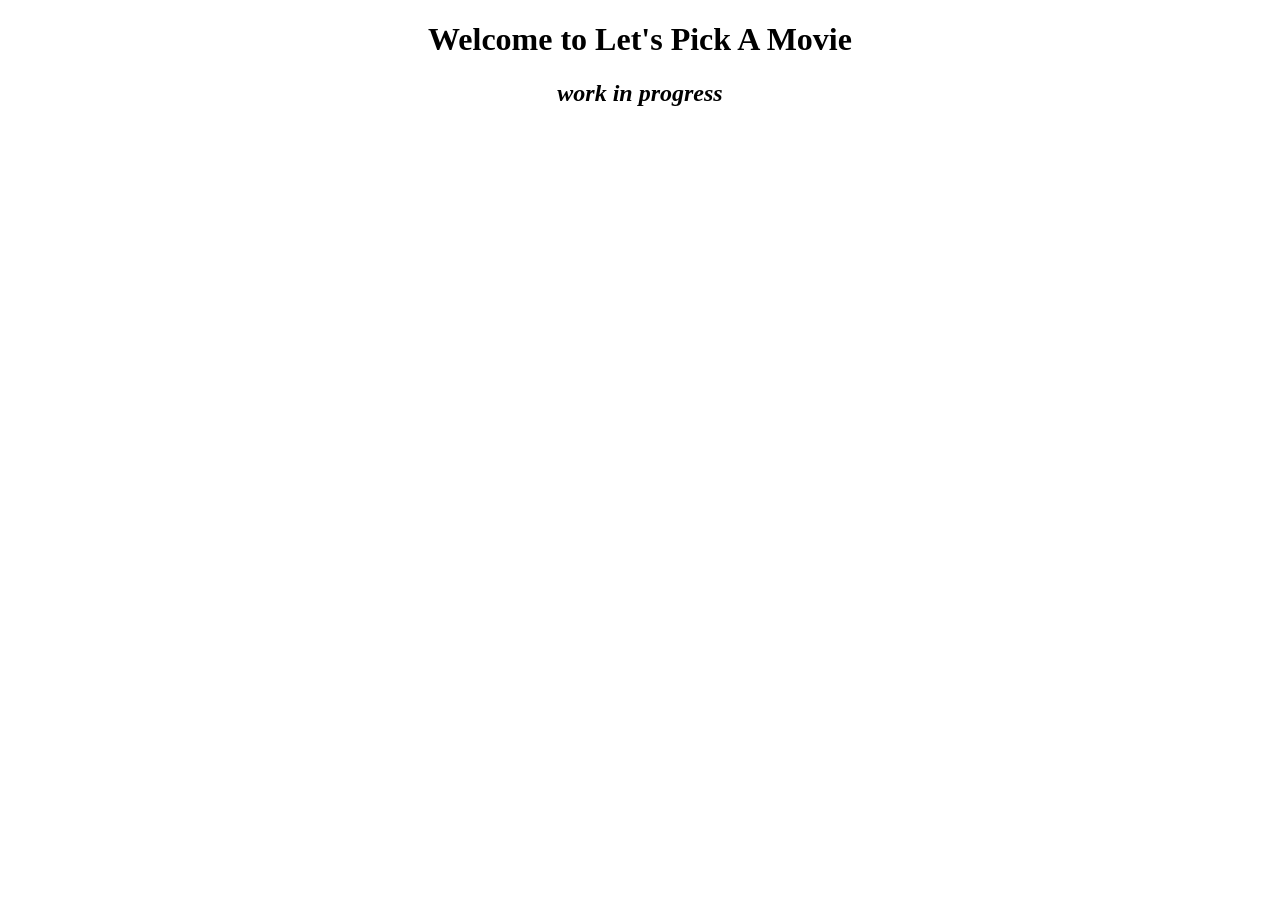
<file: static/index.html>
<!DOCTYPE html>
<html lang="en">

<head>
    <meta charset="UTF-8">
    <meta name="viewport" content="width=device-width, initial-scale=1.0">
    <title>Home</title>
</head>

<body>
    <div style="text-align: center;">
        <h1>Welcome to Let's Pick A Movie</h1>
        <h2><i> work in progress</i><h2>
    </div>

</body>

</html>
</file>
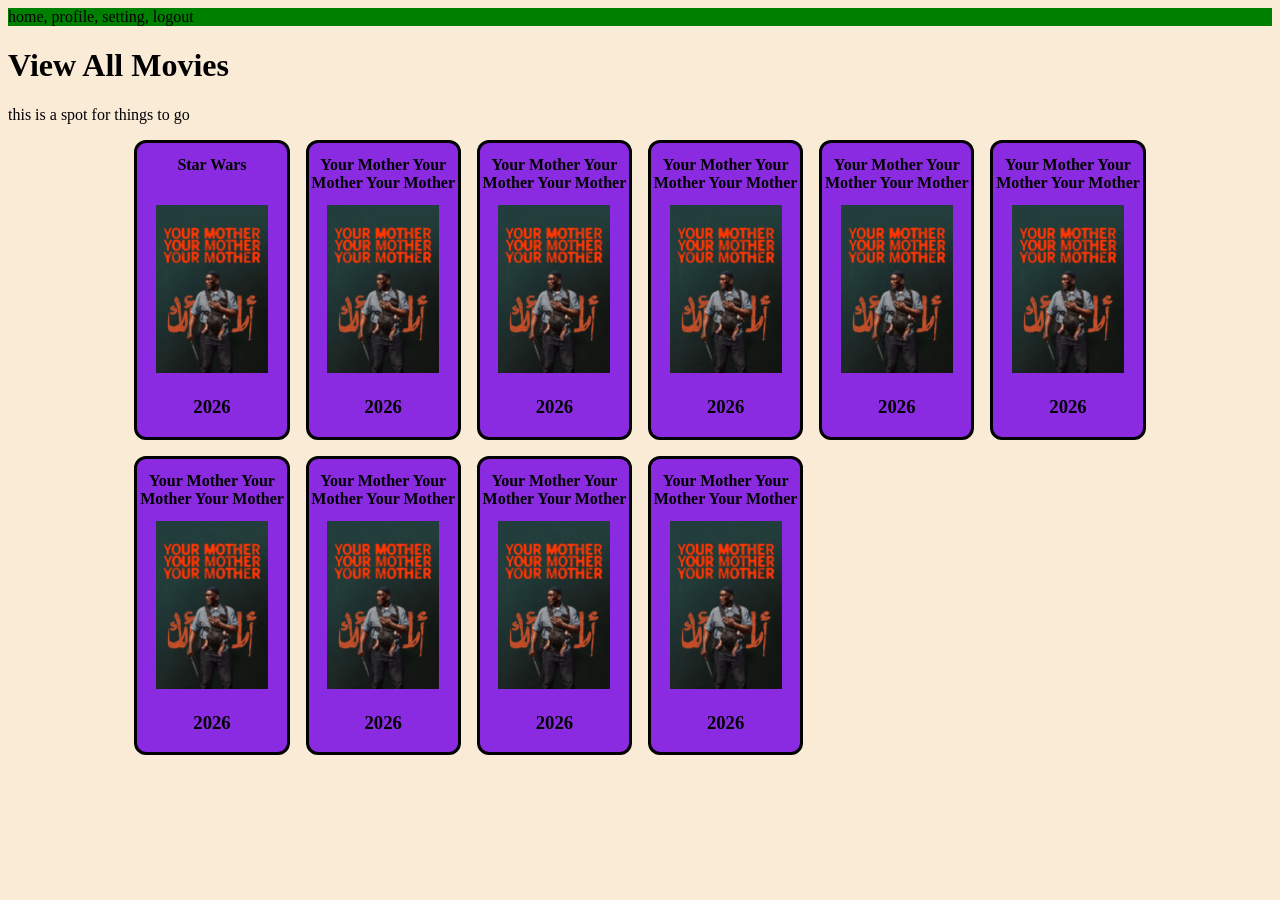
<file: movies.html>
<!doctype html>
<html lang="en">
  <head>
    <meta charset="UTF-8" />
    <meta name="viewport" content="width=device-width, initial-scale=1.0" />
    <title>Movies</title>
    <link rel="stylesheet" href="style.css" />
  </head>
  <body>
    <!-- todo: header -->
    <div id="header">home, profile, setting, logout</div>
    <h1>View All Movies</h1>
    <p>this is a spot for things to go</p>

    <div class="container">
      <!-- <div class="movie-card">
        <h2>Title</h2>
        <h3>Author</h3>
        <h3>Page Count</h3>
        <button>Completed</button>
      </div> -->
      <div class="movie-card">
        <a href="http://google.com" class="card-link">
          <h2 class="title">Star Wars </h2>
          <img src="static/sample_movie_poster.jpg" alt="movie poster" class='movie-poster' />
          <h3 class="year">2026</h3>
        </a>
      </div>
      <div class="movie-card">
        <a href="#" class="card-link">
          <h2 class="title">Your Mother Your Mother Your Mother</h2>
          <img src="static/sample_movie_poster.jpg" alt="movie poster" class='movie-poster' />
          <h3 class="year">2026</h3>
        </a>
      </div>
      <div class="movie-card">
        <a href="#" class="card-link">
          <h2 class="title">Your Mother Your Mother Your Mother</h2>
          <img src="static/sample_movie_poster.jpg" alt="movie poster" class='movie-poster' />
          <h3 class="year">2026</h3>
        </a>
      </div>
      <div class="movie-card">
        <a href="#" class="card-link">
          <h2 class="title">Your Mother Your Mother Your Mother</h2>
          <img src="static/sample_movie_poster.jpg" alt="movie poster" class='movie-poster' />
          <h3 class="year">2026</h3>
        </a>
      </div>
      <div class="movie-card">
        <a href="#" class="card-link">
          <h2 class="title">Your Mother Your Mother Your Mother</h2>
          <img src="static/sample_movie_poster.jpg" alt="movie poster" class='movie-poster' />
          <h3 class="year">2026</h3>
        </a>
      </div>
      <div class="movie-card">
        <a href="#" class="card-link">
          <h2 class="title">Your Mother Your Mother Your Mother</h2>
          <img src="static/sample_movie_poster.jpg" alt="movie poster" class='movie-poster' />
          <h3 class="year">2026</h3>
        </a>
      </div>
      <div class="movie-card">
        <a href="#" class="card-link">
          <h2 class="title">Your Mother Your Mother Your Mother</h2>
          <img src="static/sample_movie_poster.jpg" alt="movie poster" class='movie-poster' />
          <h3 class="year">2026</h3>
        </a>
      </div>
      <div class="movie-card">
        <a href="#" class="card-link">
          <h2 class="title">Your Mother Your Mother Your Mother</h2>
          <img src="static/sample_movie_poster.jpg" alt="movie poster" class='movie-poster' />
          <h3 class="year">2026</h3>
        </a>
      </div>
      <div class="movie-card">
        <a href="#" class="card-link">
          <h2 class="title">Your Mother Your Mother Your Mother</h2>
          <img src="static/sample_movie_poster.jpg" alt="movie poster" class='movie-poster' />
          <h3 class="year">2026</h3>
        </a>
      </div>
      <div class="movie-card">
        <a href="#" class="card-link">
          <h2 class="title">Your Mother Your Mother Your Mother</h2>
          <img src="static/sample_movie_poster.jpg" alt="movie poster" class='movie-poster' />
          <h3 class="year">2026</h3>
        </a>
      </div>
    </div>
  </body>
</html>
</file>
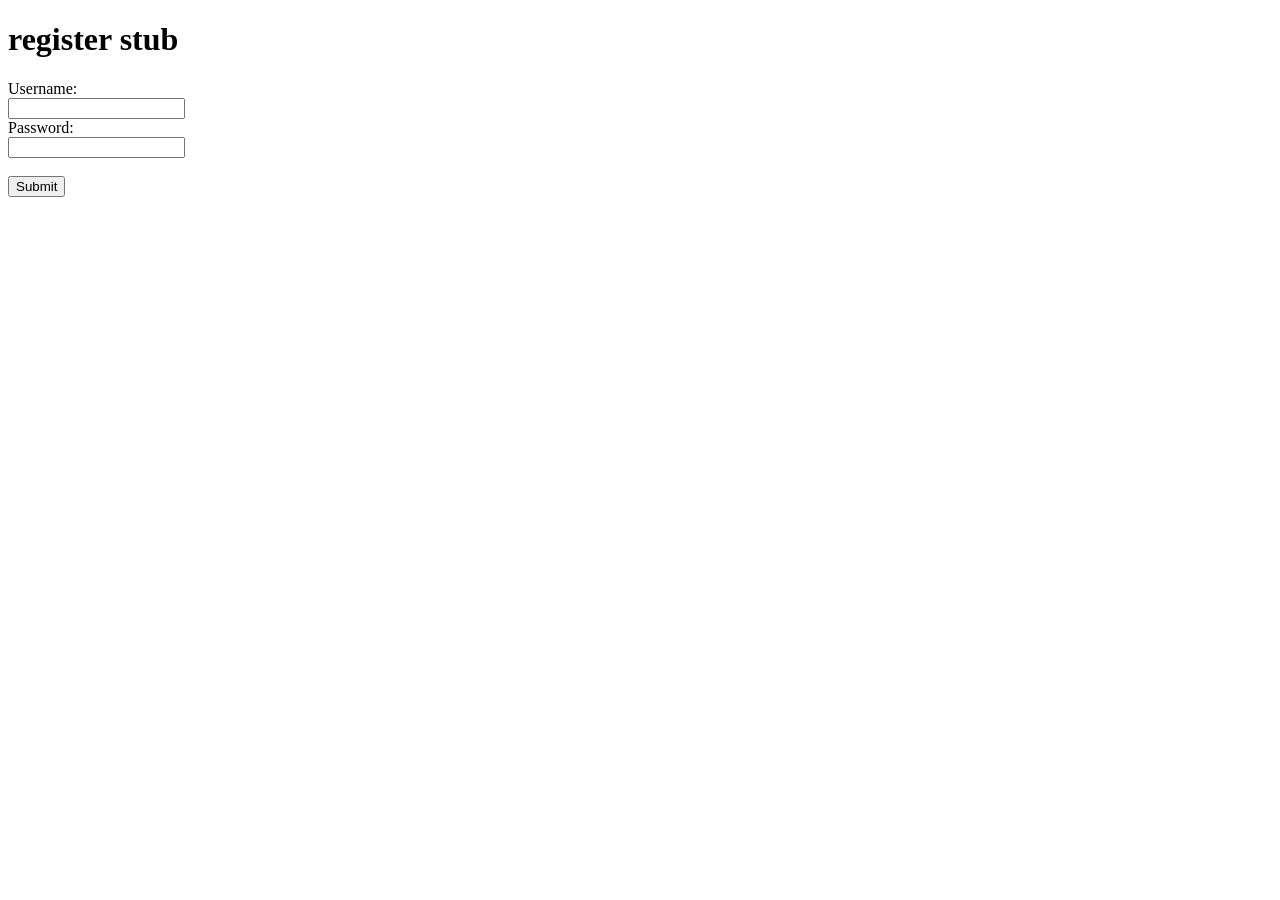
<file: static/register.html>
<!doctype html>
<html lang="en">
  <head>
    <meta charset="UTF-8" />
    <meta name="viewport" content="width=device-width, initial-scale=1.0" />
    <title>Register</title>
  </head>
  <body>
    <h1>register stub</h1>
    <form action="/users/register" method="post">
      <label for="user">Username:</label><br />
      <input type="text" id="user" name="user" value="" /><br />
      <label for="password">Password:<label><br />
      <input
        type="password"
        id="password"
        name="password"
      /><br /><br />
      <input type="submit" value="Submit" />
    </form>
  </body>
</html>
</file>
<file: style.css>
body {
  background-color: antiquewhite;
}

.title {
    display: -webkit-box;
    -webkit-box-orient: vertical;
    -webkit-line-clamp: 2;
    line-clamp: 2;
    overflow: hidden;
    font-size: 1rem;
    min-height: 2lh;
}

.movie-poster{
  width: 75%;
}

/* contrasting just to view blocks */
#header {
  background-color: green;
}

.movie-card {
  background-color: blueviolet;
  text-align: center;
  border-radius: 12px;
  border: 3px solid black;
}

.card-link {
  display: block;
  height: 100%;
  color: inherit;
  text-decoration: none;
}

.container {
  margin: auto 10% auto 10%;
  display: grid;
  grid-template-columns: repeat(auto-fill, minmax(150px, 1fr));
  gap: 1em;
}
</file>
